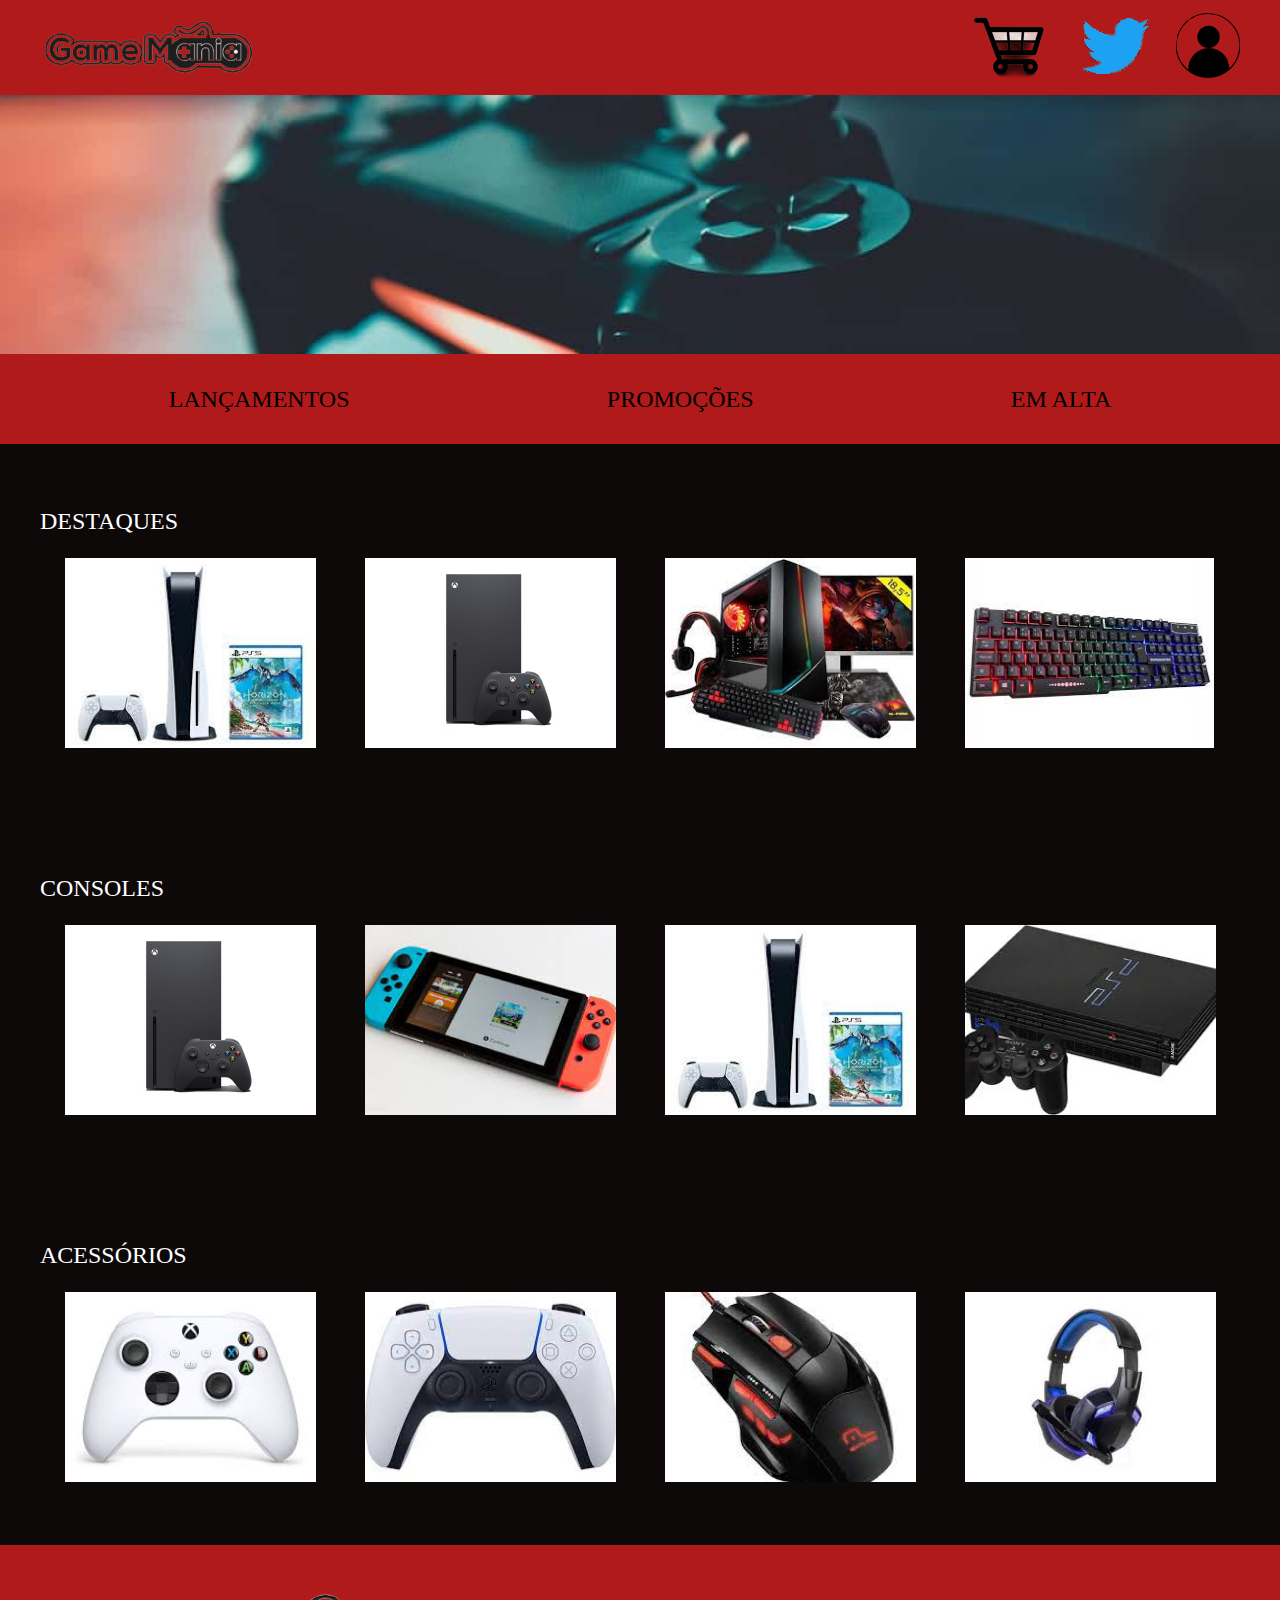
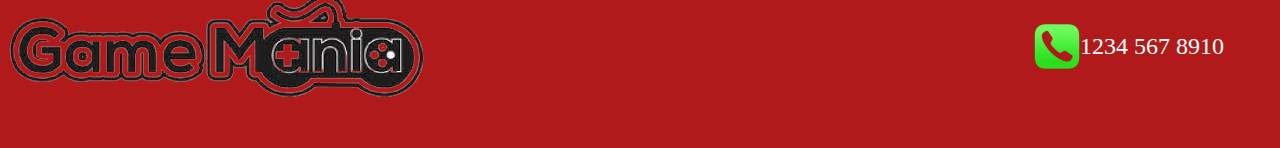
<file: SA2/atividade1/index.html>
<!DOCTYPE html>
<html lang="pt-br">
<head>
    <meta charset="UTF-8">
    <meta http-equiv="X-UA-Compatible" content="IE=edge">
    <meta name="viewport" content="width=device-width, initial-scale=1.0">
    <link href="https://cdn.jsdelivr.net/npm/bootstrap@5.2.2/dist/css/bootstrap.min.css" rel="stylesheet" integrity="sha384-Zenh87qX5JnK2Jl0vWa8Ck2rdkQ2Bzep5IDxbcnCeuOxjzrPF/et3URy9Bv1WTRi" crossorigin="anonymous">
    <link rel="stylesheet" href="style.css">
    <title>Document</title>
</head>
<body>
    <header>
        <div class="cabecalho grid">
            <img src="img/download__2_-removebg-preview 1.png" alt="Logotipo da aplicação GameMania">
            <nav class="menu">
                <a href="" class="img"><img src="img/shopping-cart-png-5a3a8fca5f1485 1.png" alt="Carrinho de compras"></a>
                <a href="" class="img"><img src="img/1668540112176.png" alt="Redes sociais"></a>
                <a href="login.html" class="img"><img src="img/download__2_-removebg-preview (1) 1.png" alt="Perfil do cliente"></a>
            </nav>
        </div>
    </header>

    <section class="banner">
        
    </section>
    <section class="menuDois">
        <div class="navMenuDois grid">
            <a href="">Lançamentos</a>
            <a href="">Promoções</a>
            <a href="">Em alta</a>
        </div>
    </section>
    <section class="contPai">
        <div class="textDes grid">
            <p>Destaques</p>
        </div>
        <div class="Conteudo grid">
            <a class="imagem" href=""><img src="img/download (3) 1.png" alt="PS5"></a>
            <a class="imagem" href=""><img src="img/xbox.png" alt="Xbox"></a>
            <a class="imagem" href=""><img src="img/pcGamer.png" alt="PC para jogos"></a>
            <a class="imagem" href=""><img src="img/tecladoGamer.png" alt="Teclado mecânico"></a>
        </div>
    </section>
    <section class="contPai">
        <div class="textDes grid">
            <p>Consoles</p>
        </div>
        <div class="Conteudo grid">
            <a class="imagem" href=""><img src="img/xbox.png" alt="Console Xbox"></a>
            <a class="imagem" href=""><img src="img/nintendo.png" alt="Console portátio nintendo"></a>
            <a class="imagem" href=""><img src="img/download (3) 1.png" alt="Playstation 5"></a>
            <a class="imagem" href=""><img src="img/ps2Fat.png" alt="Playstation 2 Fat"></a>
        </div>
    </section>
    <section class="contPai">
        <div class="textDes grid">
            <p>Acessórios</p>
        </div>
        <div class="Conteudo grid">
            <a class="imagem" href=""><img src="img/controleXBOX.png" alt="Controle para Xbox"></a>
            <a class="imagem" href=""><img src="img/controlePS5.png" alt="Controle para Playstation 5"></a>
            <a class="imagem" href=""><img src="img/mouseGamer.png" alt="Mouse Gamer"></a>
            <a class="imagem" href=""><img src="img/headsetGamer.png" alt="Fone de ouvido Headset gamer"></a>
        </div>
    </section>
    <footer class="rodape">
        <div class="logo-rodape">
            <img src="img/logo de rodape.png" alt="Logo da gamemania">
        </div>

        <div class="telrodape">
            <img src="img/icone-de-telefone.png" alt="Ícone de telefone">
            <p>1234 567 8910</p>
        </div>

    </footer>
</body>
</html>
</file>
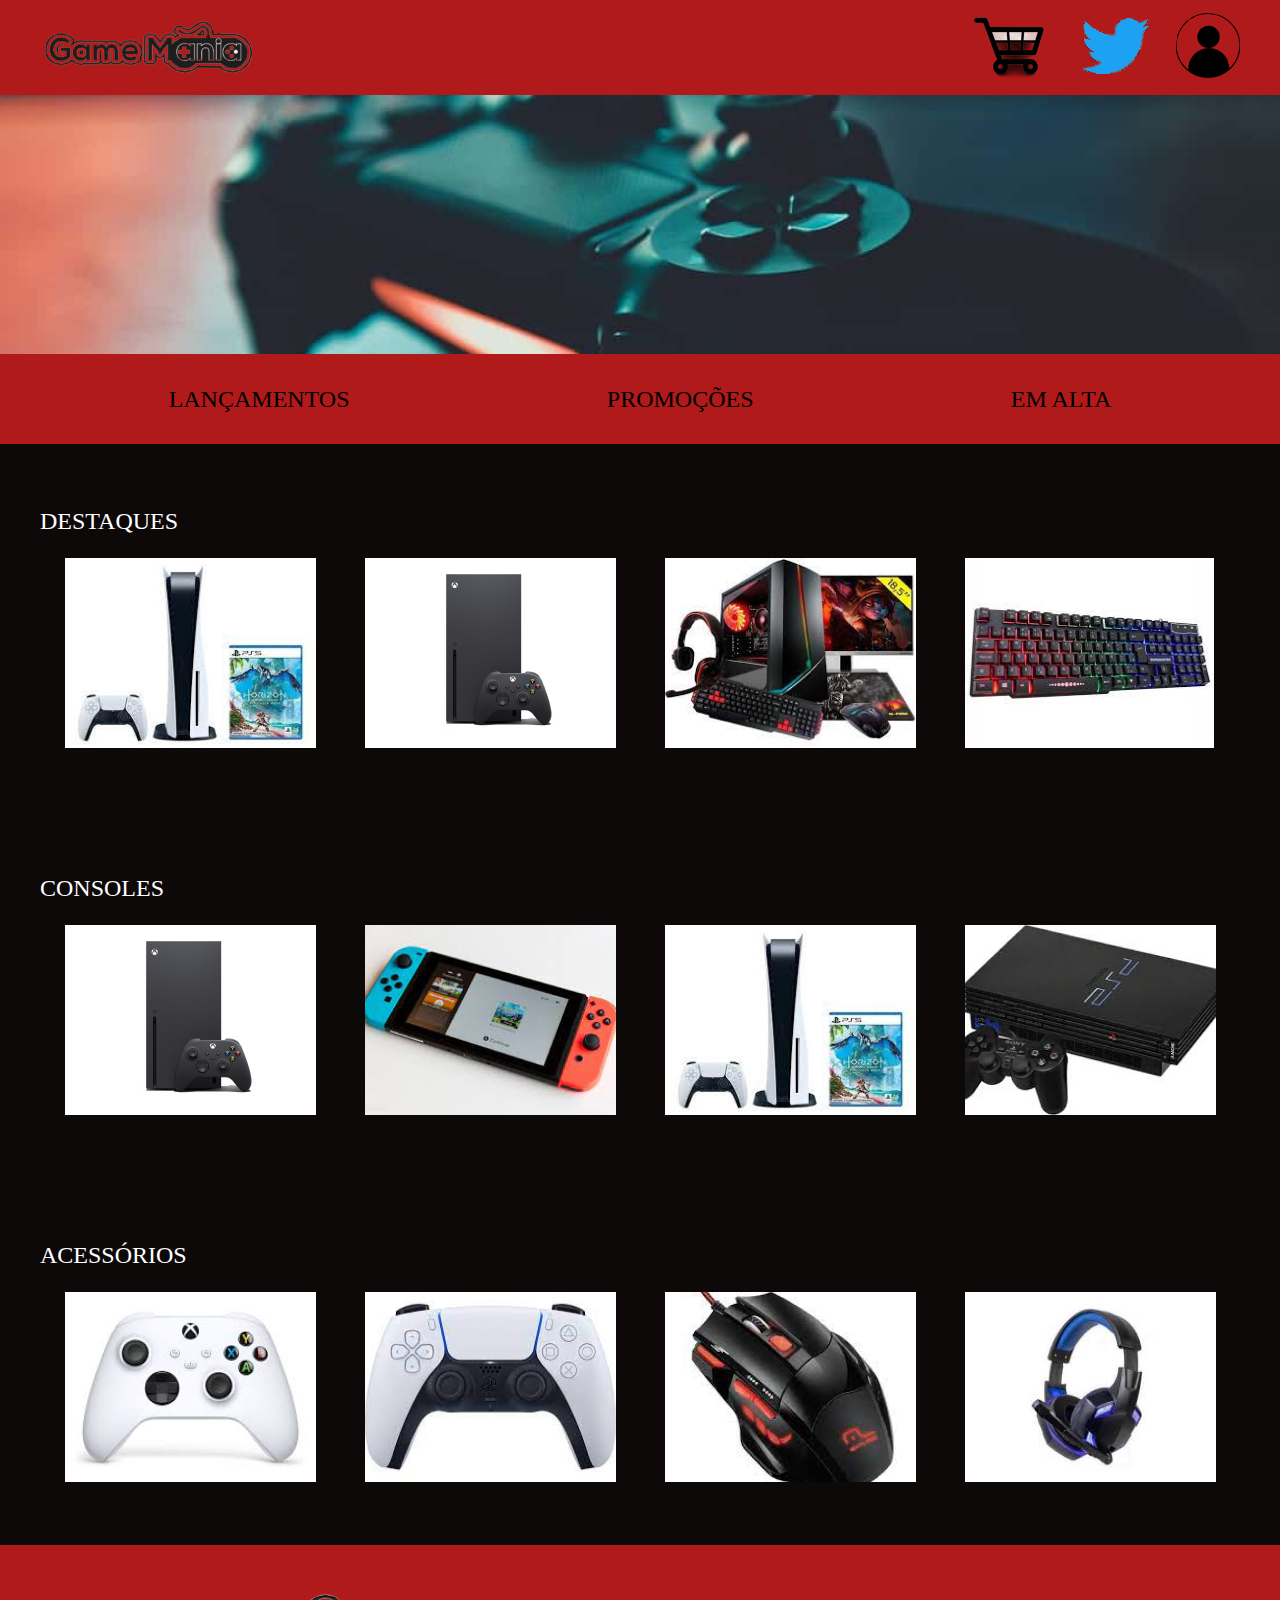
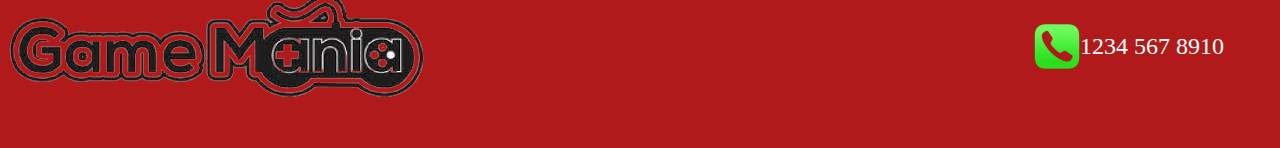
<file: SA2/ER3/index.html>
<!DOCTYPE html>
<html lang="pt-br">
<head>
    <meta charset="UTF-8">
    <meta http-equiv="X-UA-Compatible" content="IE=edge">
    <meta name="viewport" content="width=device-width, initial-scale=1.0">
    <link href="https://cdn.jsdelivr.net/npm/bootstrap@5.2.2/dist/css/bootstrap.min.css" rel="stylesheet" integrity="sha384-Zenh87qX5JnK2Jl0vWa8Ck2rdkQ2Bzep5IDxbcnCeuOxjzrPF/et3URy9Bv1WTRi" crossorigin="anonymous">
    <link rel="stylesheet" href="style.css">
    <title>Document</title>
</head>
<body>
    <header>
        <div class="cabecalho grid">
            <img src="img/download__2_-removebg-preview 1.png" alt="Logotipo da aplicação GameMania">
            <nav id="menu" class="menu">
                <a href="" class="img"><img src="img/shopping-cart-png-5a3a8fca5f1485 1.png" alt="Carrinho de compras"></a>
                <a href="" class="img"><img src="img/1668540112176.png" alt="Redes sociais"></a>
                <a href="login.html" class="img"><img src="img/download__2_-removebg-preview (1) 1.png" alt="Perfil do cliente"></a>
            </nav>
        <a onclick="mostrarMenu(event)" href="" id="barras"><img class="icone-menu" src="img/menu-bars-removebg-preview.png" alt="ícone do menu de barras"></a>
        </div>
    </header>

    <section class="banner">
        
    </section>
    <section class="menuDois">
        <div class="navMenuDois grid">
            <a href="">Lançamentos</a>
            <a href="">Promoções</a>
            <a href="">Em alta</a>
        </div>
    </section>
    <section class="contPai">
        <div class="textDes grid">
            <p>Destaques</p>
        </div>
        <div class="Conteudo grid">
            <a class="imagem" href=""><img src="img/download (3) 1.png" alt="PS5"></a>
            <a class="imagem" href=""><img src="img/xbox.png" alt="Xbox"></a>
            <a class="imagem" href=""><img src="img/pcGamer.png" alt="PC para jogos"></a>
            <a class="imagem" href=""><img src="img/tecladoGamer.png" alt="Teclado mecânico"></a>
        </div>
    </section>
    <section class="contPai">
        <div class="textDes grid">
            <p>Consoles</p>
        </div>
        <div class="Conteudo grid">
            <a class="imagem" href=""><img src="img/xbox.png" alt="Console Xbox"></a>
            <a class="imagem" href=""><img src="img/nintendo.png" alt="Console portátio nintendo"></a>
            <a class="imagem" href=""><img src="img/download (3) 1.png" alt="Playstation 5"></a>
            <a class="imagem" href=""><img src="img/ps2Fat.png" alt="Playstation 2 Fat"></a>
        </div>
    </section>
    <section class="contPai">
        <div class="textDes grid">
            <p>Acessórios</p>
        </div>
        <div class="Conteudo grid">
            <a class="imagem" href=""><img src="img/controleXBOX.png" alt="Controle para Xbox"></a>
            <a class="imagem" href=""><img src="img/controlePS5.png" alt="Controle para Playstation 5"></a>
            <a class="imagem" href=""><img src="img/mouseGamer.png" alt="Mouse Gamer"></a>
            <a class="imagem" href=""><img src="img/headsetGamer.png" alt="Fone de ouvido Headset gamer"></a>
        </div>
    </section>
    <footer class="rodape">
        <div class="logo-rodape">
            <img src="img/logo de rodape.png" alt="Logo da gamemania">
        </div>

        <div class="telrodape">
            <img src="img/icone-de-telefone.png" alt="Ícone de telefone">
            <p>1234 567 8910</p>
        </div>

    </footer>

    <script src="JS/script.js"></script>

</body>
</html>
</file>
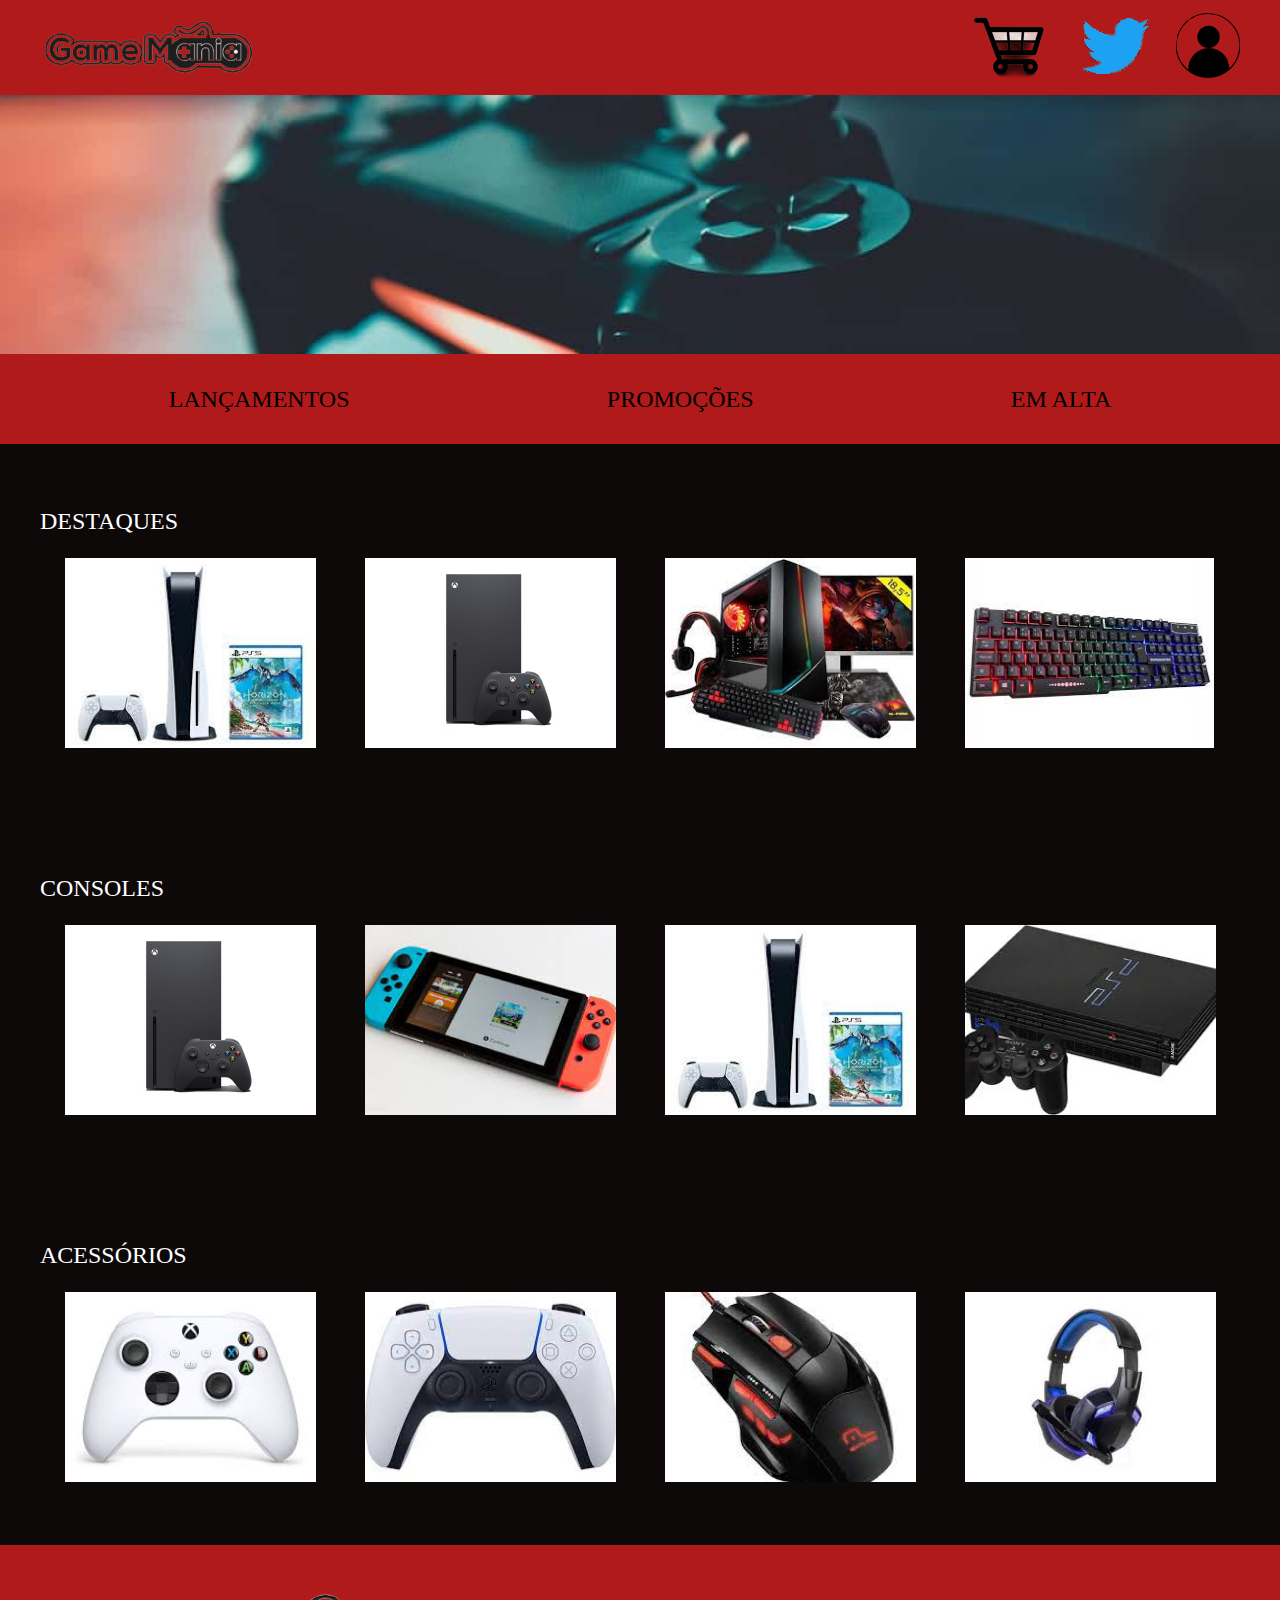
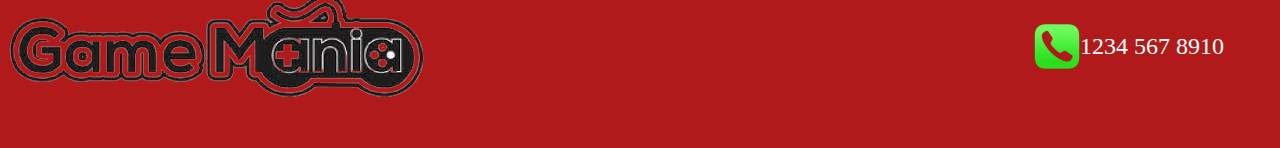
<file: SA2/ER4/index.html>
<!DOCTYPE html>
<html lang="pt-br">
<head>
    <meta charset="UTF-8">
    <meta http-equiv="X-UA-Compatible" content="IE=edge">
    <meta name="viewport" content="width=device-width, initial-scale=1.0">
    <link href="https://cdn.jsdelivr.net/npm/bootstrap@5.2.2/dist/css/bootstrap.min.css" rel="stylesheet" integrity="sha384-Zenh87qX5JnK2Jl0vWa8Ck2rdkQ2Bzep5IDxbcnCeuOxjzrPF/et3URy9Bv1WTRi" crossorigin="anonymous">
    <link rel="stylesheet" href="style.css">
    <title>Document</title>
</head>
<body>
    <header>
        <div class="cabecalho grid">
            <img src="img/download__2_-removebg-preview 1.png" alt="Logotipo da aplicação GameMania">
            <nav id="menu" class="menu">
                <a href="" class="img"><img src="img/shopping-cart-png-5a3a8fca5f1485 1.png" alt="Carrinho de compras"></a>
                <a href="" class="img"><img src="img/1668540112176.png" alt="Redes sociais"></a>
                <a href="login.html" class="img"><img src="img/download__2_-removebg-preview (1) 1.png" alt="Perfil do cliente"></a>
            </nav>
        <!--<a onclick="mostrarMenu(event)" href="" id="barras"><img class="icone-menu" src="img/menu-bars-removebg-preview.png" alt="ícone do menu de barras"></a>-->
        <a href="#" id="barras"><img class="icone-menu" src="img/menu-bars-removebg-preview.png" alt="ícone do menu de barras"></a>
        </div>
    </header>

    <section class="banner">
        
    </section>
    <section class="menuDois">
        <div class="navMenuDois grid">
            <a href="">Lançamentos</a>
            <a href="">Promoções</a>
            <a href="">Em alta</a>
        </div>
    </section>
    <section class="contPai">
        <div class="textDes grid">
            <p>Destaques</p>
        </div>
        <div class="Conteudo grid">
            <a class="imagem" href=""><img src="img/download (3) 1.png" alt="PS5"></a>
            <a class="imagem" href=""><img src="img/xbox.png" alt="Xbox"></a>
            <a class="imagem img3" href=""><img src="img/pcGamer.png" alt="PC para jogos"></a>
            <a class="imagem img4" href=""><img src="img/tecladoGamer.png" alt="Teclado mecânico"></a>
        </div>
    </section>
    <section class="contPai">
        <div class="textDes grid">
            <p>Consoles</p>
        </div>
        <div class="Conteudo grid">
            <a class="imagem" href=""><img src="img/xbox.png" alt="Console Xbox"></a>
            <a class="imagem" href=""><img src="img/nintendo.png" alt="Console portátio nintendo"></a>
            <a class="imagem img3" href=""><img src="img/download (3) 1.png" alt="Playstation 5"></a>
            <a class="imagem img4" href=""><img src="img/ps2Fat.png" alt="Playstation 2 Fat"></a>
        </div>
    </section>
    <section class="contPai">
        <div class="textDes grid">
            <p>Acessórios</p>
        </div>
        <div class="Conteudo grid">
            <a class="imagem" href=""><img src="img/controleXBOX.png" alt="Controle para Xbox"></a>
            <a class="imagem" href=""><img src="img/controlePS5.png" alt="Controle para Playstation 5"></a>
            <a class="imagem img3" href=""><img src="img/mouseGamer.png" alt="Mouse Gamer"></a>
            <a class="imagem img4" href=""><img src="img/headsetGamer.png" alt="Fone de ouvido Headset gamer"></a>
        </div>
    </section>
    <footer class="rodape">
        <div class="logo-rodape">
            <img src="img/logo de rodape.png" alt="Logo da gamemania">
        </div>

        <div class="telrodape">
            <img src="img/icone-de-telefone.png" alt="Ícone de telefone">
            <p>1234 567 8910</p>
        </div>

    </footer>

    <script src="JS/jquery-3.6.1.js"></script>
    <script src="JS/script.js"></script>

</body>
</html>
</file>
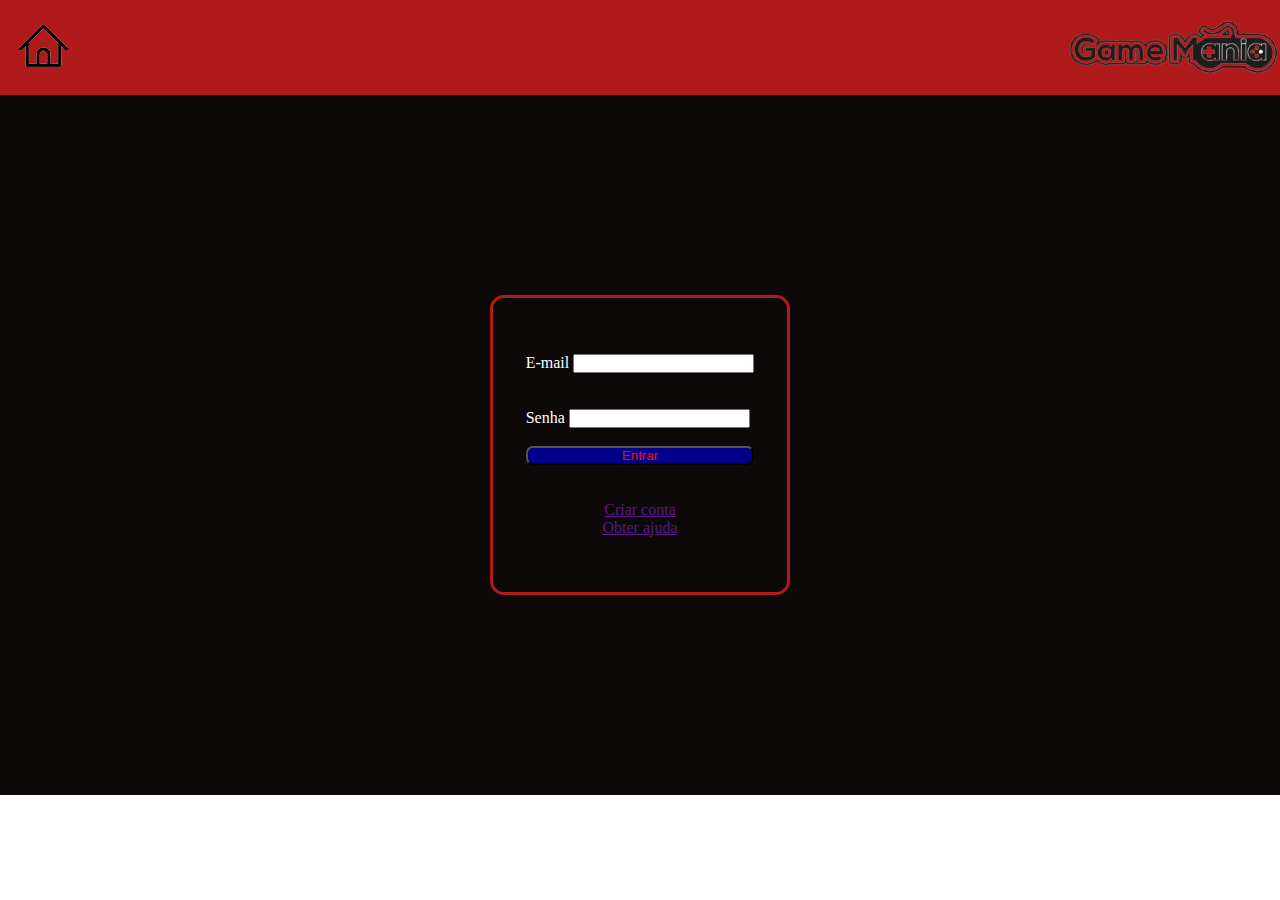
<file: SA2/atividade1/login.html>
<!DOCTYPE html>
<html lang="pt-br">
    <head>
        <meta charset="UTF-8">
        <meta http-equiv="X-UA-Compatible" content="IE=edge">
        <meta name="viewport" content="width=device-width, initial-scale=1.0">
        <link href="https://cdn.jsdelivr.net/npm/bootstrap@5.2.2/dist/css/bootstrap.min.css" rel="stylesheet" integrity="sha384-Zenh87qX5JnK2Jl0vWa8Ck2rdkQ2Bzep5IDxbcnCeuOxjzrPF/et3URy9Bv1WTRi" crossorigin="anonymous">
        <link rel="stylesheet" href="style.css">
        <title>Document</title>
    </head>
    <body>
        <header>
            <div class="cabecalho">
                <a href="index.html"><img src="img/botao-home-sf-removebg-preview.png" alt="Voltar ao menu principal"></a>
                <img src="img/download__2_-removebg-preview 1.png" alt="Logo game mania">
            </div>
        </header>
        <section class="corpo-login">
            <div class="for-login">
                <form action="#">
                    <div class="l-email">
                        <label for="email">E-mail</label>
                        <input type="email" name="email" id="email">
                    </div>
                    <br><br>
                    <div class="l-senha">
                        <label for="senha">Senha</label>
                        <input type="password" name="senha" id="senha">
                    </div>
                    <br>
                    <div class="b-entrar">
                        <button type="submit">Entrar</button>
                    </div>
                </form>
                <br><br>
                <div class="help-login">
                    <a href="">Criar conta</a>
                    <a href="">Obter ajuda</a>
                </div>
            </div>
        </section>
    </body>

</html>
</file>
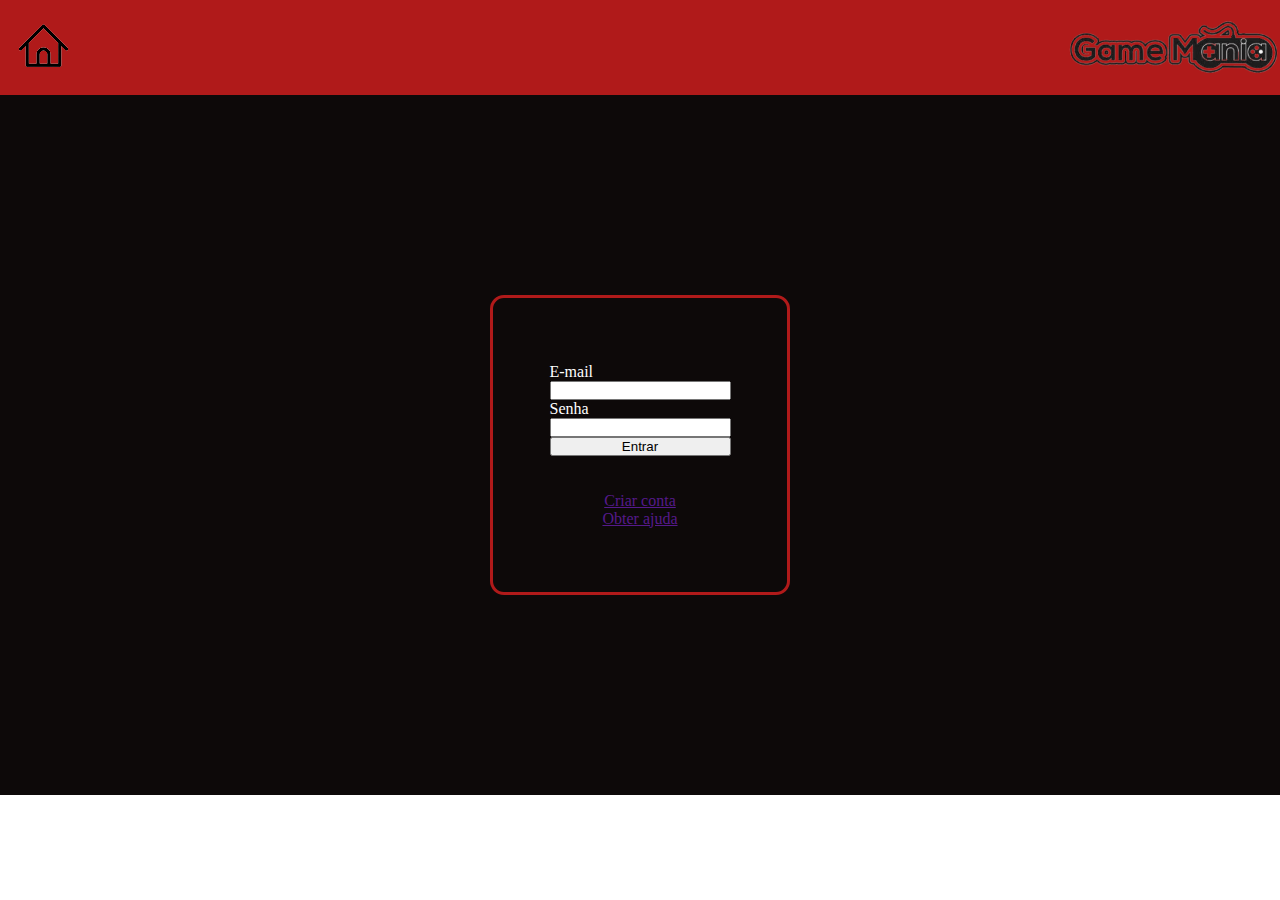
<file: SA2/ER3/login.html>
<!DOCTYPE html>
<html lang="pt-br">
    <head>
        <meta charset="UTF-8">
        <meta http-equiv="X-UA-Compatible" content="IE=edge">
        <meta name="viewport" content="width=device-width, initial-scale=1.0">
        <link href="https://cdn.jsdelivr.net/npm/bootstrap@5.2.2/dist/css/bootstrap.min.css" rel="stylesheet" integrity="sha384-Zenh87qX5JnK2Jl0vWa8Ck2rdkQ2Bzep5IDxbcnCeuOxjzrPF/et3URy9Bv1WTRi" crossorigin="anonymous">
        <link rel="stylesheet" href="style.css">
        <title>Document</title>
    </head>
    <body>
        <header>
            <div class="cabecalho">
                <a href="index.html"><img src="img/botao-home-sf-removebg-preview.png" alt="Voltar ao menu principal"></a>
                <img src="img/download__2_-removebg-preview 1.png" alt="Logo game mania">
            </div>
        </header>
        <section class="corpo-login">
            <div class="for-login">
                <form action="#" id="formulario">
                    <label for="email">E-mail</label>
                    <input type="email" name="email" id="email">
                    <label for="senha">Senha</label>
                    <input type="password" name="senha" id="senha">
                    <button onclick="cadastrar()">Entrar</button>
                </form>
                <br><br>
                <div class="help-login">
                    <a href="">Criar conta</a>
                    <a href="">Obter ajuda</a>
                </div>
            </div>
        </section>

        <script src="JS/script.js"></script>

    </body>

</html>
</file>
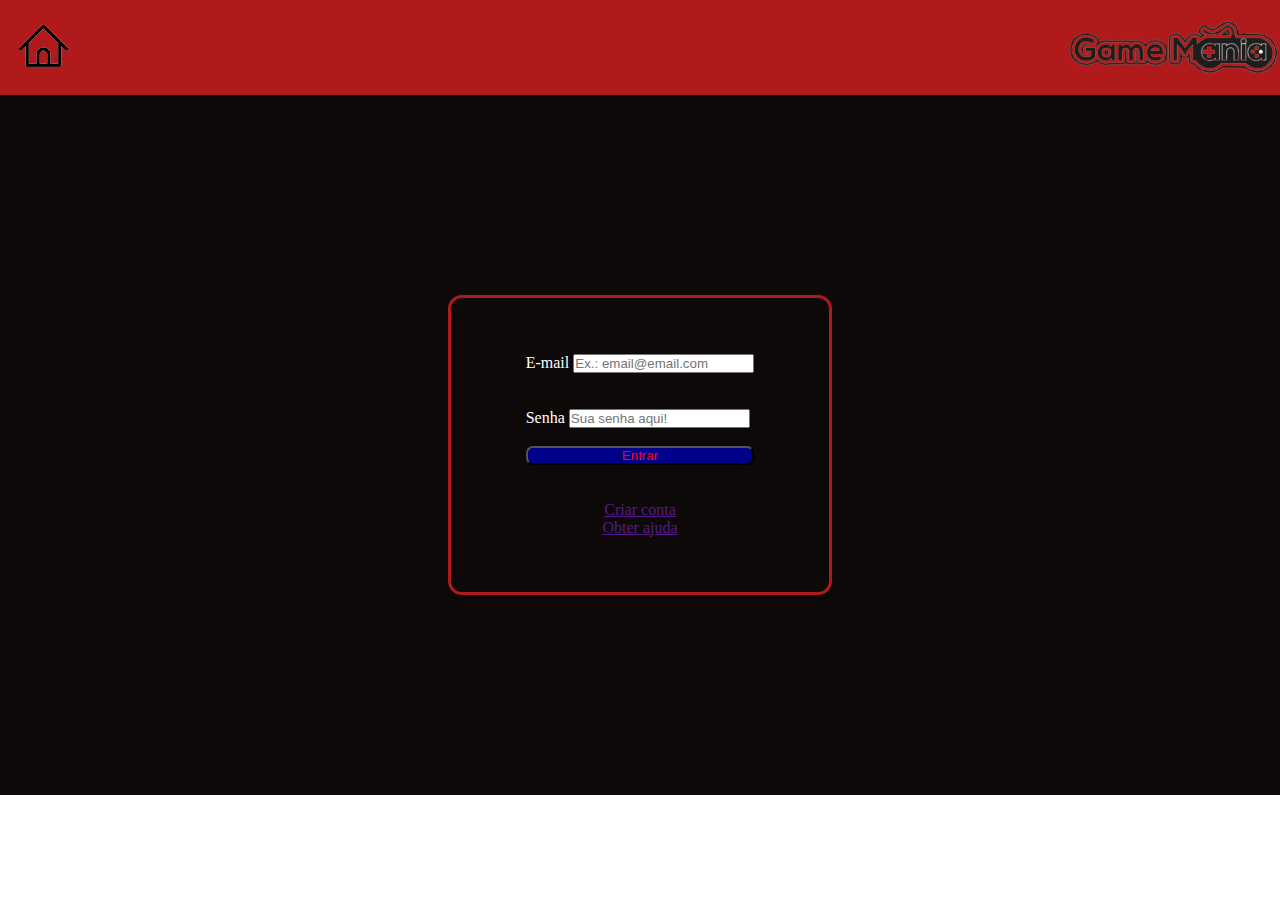
<file: SA2/rec-SA2/login.html>
<!DOCTYPE html>
<html lang="pt-br">
    <head>
        <meta charset="UTF-8">
        <meta http-equiv="X-UA-Compatible" content="IE=edge">
        <meta name="viewport" content="width=device-width, initial-scale=1.0">
        <link href="https://cdn.jsdelivr.net/npm/bootstrap@5.2.2/dist/css/bootstrap.min.css" rel="stylesheet" integrity="sha384-Zenh87qX5JnK2Jl0vWa8Ck2rdkQ2Bzep5IDxbcnCeuOxjzrPF/et3URy9Bv1WTRi" crossorigin="anonymous">
        <link rel="stylesheet" href="style.css">
        <title>login</title>
    </head>
    <body>
        <header>
            <div class="cabecalho">
                <a href="index.html"><img src="img/botao-home-sf-removebg-preview.png" alt="Voltar ao menu principal"></a>
                <img src="img/download__2_-removebg-preview 1.png" alt="Logo game mania">
            </div>
        </header>
        <section class="corpo-login">
            <div class="for-login">
                <form onsubmit="enviarEmail(event)">
                    <div class="l-email">
                        <label for="email">E-mail</label>
                        <input type="email" name="email" id="email" placeholder="Ex.: email@email.com">
                    </div>
                    <br><br>
                    <div class="l-senha">
                        <label for="senha">Senha</label>
                        <input type="password" name="senha" id="senha" placeholder="Sua senha aqui!">
                    </div>
                    <br>
                    <div class="b-entrar">
                        <button type="submit">Entrar</button>
                    </div>
                </form>
                <br><br>
                <div class="help-login">
                    <a href="">Criar conta</a>
                    <a href="">Obter ajuda</a>
                </div>
            </div>
        </section>
        <script src="script.js"></script>
    </body>

</html>
</file>
<file: SA2/atividade1/style.css>
*{
    margin: 0;
    padding: 0;
    box-sizing: border-box;
}

header{
    background-color: #B01A1A;
    height: 95px;
}

.grid{
    width: 1200px;
}

.cabecalho{
    height: 100%;
    margin: 0 auto;
    display: flex;
    justify-content: space-between;
    align-items: center;
}

.menu{
    width: 272px;
    height: 100px;
    display: flex;
    justify-content: space-between;
    align-items: center;
}

.banner{
    width: 100%;
    height: 259px;
    background-image: url(img/Rectangle\ 2.png);
    background-repeat: no-repeat;
    background-position: center;
    background-size: cover;
}

.menuDois{
    justify-content: center;
    display: flex;
    background-color: #B01A1A;
    height: 90px;
    width: 100%;
}

.navMenuDois{
    display: flex;
    background-color: #B01A1A;
    height: 100%;
    justify-content: space-around;
    align-items: center;
}

.navMenuDois a{
    text-transform: uppercase;
    text-decoration: none;
    color: black;
    font-size: 24px;
}

.contPai{
    display: flex;
    background-color: #0D0909;
    height: 367px;
    justify-content: center;
    align-items: center;
    flex-direction: column;
}

.textDes{
    background-color: #0D0909;
    display: flex;
    height: 50px;
}

.textDes p{
    text-transform: uppercase;
    font-size: 24px;
    color: white;
}

.Conteudo{
    background-color: #0D0909;
    display: flex;
    justify-content: space-around;
    align-items: center;
    height: 190px;
}

.imagem{
    width: 251px;
    height: 190px;
}

.rodape{
    height: 203px;
    display: flex;
    background-color: #B01A1A;
    justify-content: space-between;
    align-items: center;
}

.logo-rodape{
    background-color: #B01A1A;
    display: flex;
    align-items: center;
    justify-content: center;
    width: 429px;
    height: 117px;
}

.telrodape{
    background-color: #B01A1A;
    display: flex;
    align-items: center;
    flex-direction: row;
    width: 246px;
    height: 51px;
}

.telrodape p{
    color: white;
    font-size: 24px;
    text-transform: uppercase;
}

.corpo-login{
    background-color: #0D0909;
    display: flex;
    justify-content: center;
    align-items: center;
    height: 700px;
}

.for-login{
    display: flex;
    background-color: #0D0909;
    justify-content: center;
    align-items: center;
    flex-direction: column;
    width: 300px;
    height: 300px;
    border: #B01A1A solid;
    border-radius: 14px;
}

.for-login label{
    color: white;
}

.for-login div{
    flex-direction: column;
}

.b-entrar{
    display: flex;
}

.b-entrar button{
    color: red;
    background-color:darkblue;
    border-radius: 7px;
}

.help-login{
    display: flex;
    flex-direction: column;
    justify-content: center;
    align-items: center;
}
</file>
<file: SA2/ER3/style.css>
*{
    margin: 0;
    padding: 0;
    box-sizing: border-box;
}

header{
    background-color: #B01A1A;
    height: 95px;
}

.grid{
    width: 1200px;
}

.cabecalho{
    height: 100%;
    margin: 0 auto;
    display: flex;
    justify-content: space-between;
    align-items: center;
}

.menu{
    width: 272px;
    height: 100px;
    display: flex;
    justify-content: space-between;
    align-items: center;
}

.icone-menu{
    height: 40px;
}

#barras{
    display: none;
}

.banner{
    width: 100%;
    height: 259px;
    background-image: url(img/Rectangle\ 2.png);
    background-repeat: no-repeat;
    background-position: center;
    background-size: cover;
}

.menuDois{
    justify-content: center;
    display: flex;
    background-color: #B01A1A;
    height: 90px;
    width: 100%;
}

.navMenuDois{
    display: flex;
    background-color: #B01A1A;
    height: 100%;
    justify-content: space-around;
    align-items: center;
}

.navMenuDois a{
    text-transform: uppercase;
    text-decoration: none;
    color: black;
    font-size: 24px;
}

.contPai{
    display: flex;
    background-color: #0D0909;
    height: 367px;
    justify-content: center;
    align-items: center;
    flex-direction: column;
}

.textDes{
    background-color: #0D0909;
    display: flex;
    height: 50px;
}

.textDes p{
    text-transform: uppercase;
    font-size: 24px;
    color: white;
}

.Conteudo{
    background-color: #0D0909;
    display: flex;
    justify-content: space-around;
    align-items: center;
    height: 190px;
}

.imagem{
    width: 251px;
    height: 190px;
}

.rodape{
    height: 203px;
    display: flex;
    background-color: #B01A1A;
    justify-content: space-between;
    align-items: center;
}

.logo-rodape{
    background-color: #B01A1A;
    display: flex;
    align-items: center;
    justify-content: center;
    width: 429px;
    height: 117px;
}

.telrodape{
    background-color: #B01A1A;
    display: flex;
    align-items: center;
    flex-direction: row;
    width: 246px;
    height: 51px;
}

.telrodape p{
    color: white;
    font-size: 24px;
    text-transform: uppercase;
}

.corpo-login{
    background-color: #0D0909;
    display: flex;
    justify-content: center;
    align-items: center;
    height: 700px;
}

.for-login{
    display: flex;
    background-color: #0D0909;
    justify-content: center;
    align-items: center;
    flex-direction: column;
    width: 300px;
    height: 300px;
    border: #B01A1A solid;
    border-radius: 14px;
}

.for-login label{
    color: white;
}

.for-login div{
    flex-direction: column;
}

.b-entrar{
    display: flex;
}

.b-entrar button{
    color: red;
    background-color:darkblue;
    border-radius: 7px;
}

.help-login{
    display: flex;
    flex-direction: column;
    justify-content: center;
    align-items: center;
}

#formulario{
    flex-direction: column;
    display: flex;
    justify-content: center;
}

@media screen and (max-width: 1200px){
    .grid{
        width: 85vw;
    }
}

@media screen and (max-width: 1000px){
    #barras{
        display: inline-block;
    }
    .menu{
        position: absolute;
        top: 95px;
        right: 0px;
        display: none;
        flex-direction: column;
        justify-content: space-around;
        align-items: center;

        background-color: #B01A1A;
        height: 250px;
        width: 200px;
    }

    .cabecalho{
        position: relative;
    }
}
</file>
<file: SA2/ER4/style.css>
*{
    margin: 0;
    padding: 0;
    box-sizing: border-box;
}

header{
    background-color: #B01A1A;
    height: 95px;
}

.grid{
    width: 1200px;
}

.cabecalho{
    height: 100%;
    margin: 0 auto;
    display: flex;
    justify-content: space-between;
    align-items: center;
}

.menu{
    width: 272px;
    height: 100px;
    display: flex;
    justify-content: space-between;
    align-items: center;
}

.icone-menu{
    height: 40px;
}

#barras{
    display: none;
}

.banner{
    width: 100%;
    height: 259px;
    background-image: url(img/Rectangle\ 2.png);
    background-repeat: no-repeat;
    background-position: center;
    background-size: cover;
}

.menuDois{
    justify-content: center;
    display: flex;
    background-color: #B01A1A;
    height: 90px;
    width: 100%;
}

.navMenuDois{
    display: flex;
    background-color: #B01A1A;
    height: 100%;
    justify-content: space-around;
    align-items: center;
}

.navMenuDois a{
    text-transform: uppercase;
    text-decoration: none;
    color: black;
    font-size: 24px;
}

.contPai{
    display: flex;
    background-color: #0D0909;
    height: 367px;
    justify-content: center;
    align-items: center;
    flex-direction: column;
}

.textDes{
    background-color: #0D0909;
    display: flex;
    height: 50px;
}

.textDes p{
    text-transform: uppercase;
    font-size: 24px;
    color: white;
}

.Conteudo{
    background-color: #0D0909;
    display: flex;
    justify-content: space-around;
    align-items: center;
    height: 190px;
}

.imagem{
    width: 251px;
    height: 190px;
}

.rodape{
    height: 203px;
    display: flex;
    background-color: #B01A1A;
    justify-content: space-between;
    align-items: center;
}

.logo-rodape{
    background-color: #B01A1A;
    display: flex;
    align-items: center;
    justify-content: center;
    width: 429px;
    height: 117px;
}

.telrodape{
    background-color: #B01A1A;
    display: flex;
    align-items: center;
    flex-direction: row;
    width: 246px;
    height: 51px;
}

.telrodape p{
    color: white;
    font-size: 24px;
    text-transform: uppercase;
}

.corpo-login{
    background-color: #0D0909;
    display: flex;
    justify-content: center;
    align-items: center;
    height: 700px;
}

.for-login{
    display: flex;
    background-color: #0D0909;
    justify-content: center;
    align-items: center;
    flex-direction: column;
    width: 300px;
    height: 300px;
    border: #B01A1A solid;
    border-radius: 14px;
}

.for-login label{
    color: white;
}

.for-login div{
    flex-direction: column;
}

.b-entrar{
    display: flex;
}

.b-entrar button{
    color: red;
    background-color:darkblue;
    border-radius: 7px;
}

.help-login{
    display: flex;
    flex-direction: column;
    justify-content: center;
    align-items: center;
}

#formulario{
    flex-direction: column;
    display: flex;
    justify-content: center;
}

@media screen and (max-width: 1200px){
    .grid{
        width: 95vw;
    }
}

@media screen and (max-width: 1100px){
    .img4{
        display: none;
    }
}



@media screen and (max-width: 1000px){
    #barras{
        display: inline-block;
    }
    .menu{
        position: absolute;
        top: 95px;
        right: 0px;
        display: none;
        flex-direction: column;
        justify-content: space-around;
        align-items: center;

        background-color: #B01A1A;
        height: 250px;
        width: 200px;
    }

    @media screen and (max-width: 810px){
        .img3{
            display: none;
        }
    }

    .menu-ativo{
        display: flex;
    }

    .cabecalho{
        position: relative;
    }
}
</file>
<file: SA2/rec-SA2/style.css>
*{
    margin: 0;
    padding: 0;
    box-sizing: border-box;
}

header{
    background-color: #B01A1A;
    height: 95px;
}

.grid{
    width: 1200px;
}

.cabecalho{
    height: 100%;
    margin: 0 auto;
    display: flex;
    justify-content: space-between;
    align-items: center;
}

.menu{
    width: 272px;
    height: 100px;
    display: flex;
    justify-content: space-between;
    align-items: center;
}

.banner{
    width: 100%;
    height: 259px;
    background-image: url(img/Rectangle\ 2.png);
    background-repeat: no-repeat;
    background-position: center;
    background-size: cover;
}

.menuDois{
    justify-content: center;
    display: flex;
    background-color: #B01A1A;
    height: 90px;
    width: 100%;
}

.navMenuDois{
    display: flex;
    background-color: #B01A1A;
    height: 100%;
    justify-content: space-around;
    align-items: center;
}

.navMenuDois a{
    text-transform: uppercase;
    text-decoration: none;
    color: black;
    font-size: 24px;
}

.contPai{
    display: flex;
    background-color: #0D0909;
    height: 367px;
    justify-content: center;
    align-items: center;
    flex-direction: column;
}

.textDes{
    background-color: #0D0909;
    display: flex;
    height: 50px;
}

.textDes p{
    text-transform: uppercase;
    font-size: 24px;
    color: white;
}

.Conteudo{
    background-color: #0D0909;
    display: flex;
    justify-content: space-around;
    align-items: center;
    height: 190px;
}

.imagem{
    width: 251px;
    height: 190px;
}

.rodape{
    height: 203px;
    display: flex;
    background-color: #B01A1A;
    justify-content: space-between;
    align-items: center;
}

.logo-rodape{
    background-color: #B01A1A;
    display: flex;
    align-items: center;
    justify-content: center;
    width: 429px;
    height: 117px;
}

.telrodape{
    background-color: #B01A1A;
    display: flex;
    align-items: center;
    flex-direction: row;
    width: 246px;
    height: 51px;
}

.telrodape p{
    color: white;
    font-size: 24px;
    text-transform: uppercase;
}

.corpo-login{
    background-color: #0D0909;
    display: flex;
    justify-content: center;
    align-items: center;
    height: 700px;
}

.for-login{
    display: flex;
    background-color: #0D0909;
    justify-content: center;
    align-items: center;
    flex-direction: column;
    width: 30%;
    height: 300px;
    border: #B01A1A solid;
    border-radius: 14px;
    box-shadow: rgb(101, 45, 45) 10px;
}

.for-login label{
    color: white;
}

.for-login div{
    flex-direction: column;
}

.b-entrar{
    display: flex;
}

.b-entrar button{
    color: red;
    background-color:darkblue;
    border-radius: 7px;
}

.help-login{
    display: flex;
    flex-direction: column;
    justify-content: center;
    align-items: center;
}

button{
    cursor: pointer;
}
</file>
